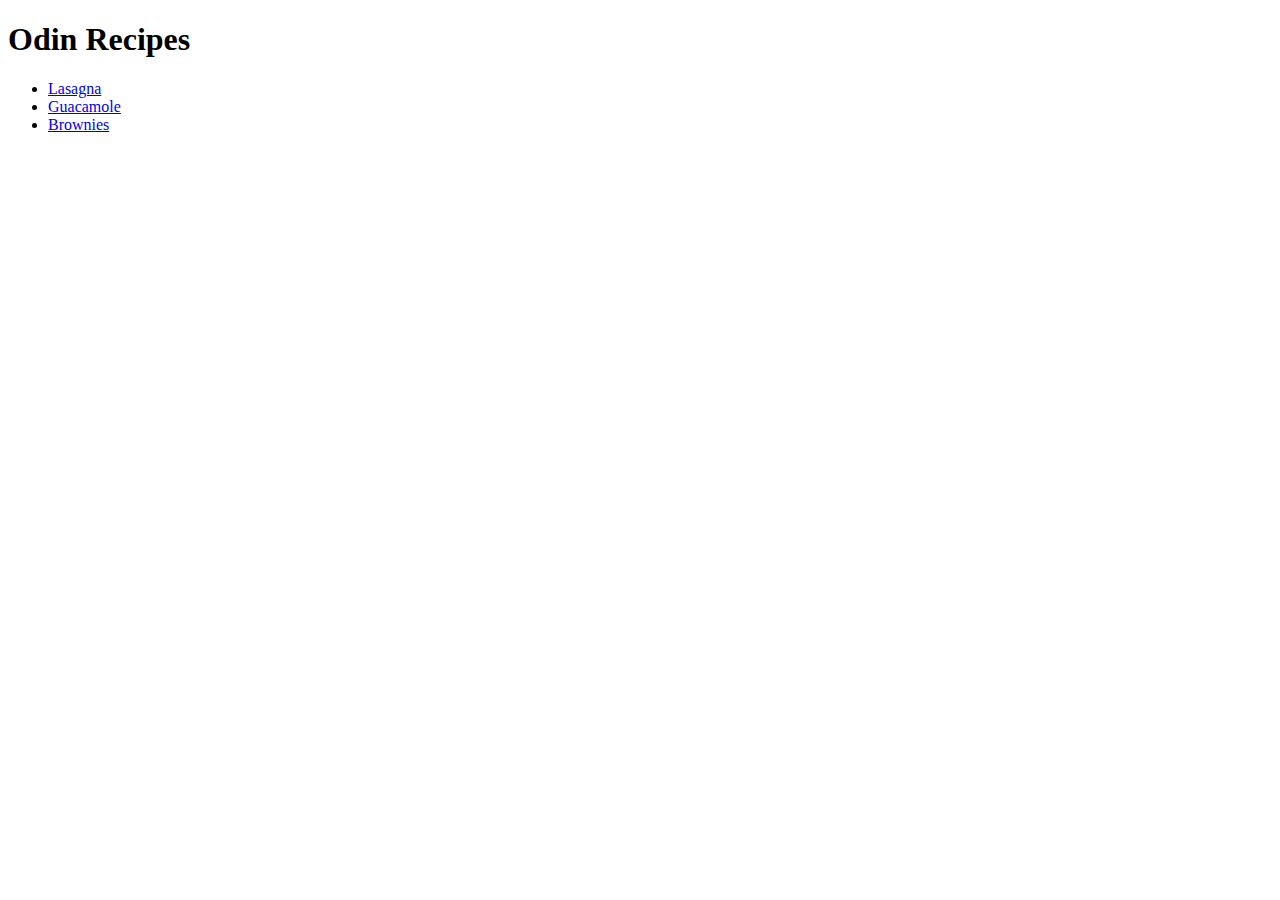
<file: index.html>
<!DOCTYPE html>
<html lang="en">
<head>
    <meta charset="UTF-8">
    <meta http-equiv="X-UA-Compatible" content="IE=edge">
    <meta name="viewport" content="width=device-width, initial-scale=1.0">
    <title>Document</title>
</head>
<body>
    <h1>Odin Recipes</h1>
    <ul>
        <li><a href="recipes/lasagna.html">Lasagna</a></li>
        <li><a href="recipes/guacamole.html">Guacamole</a></li>
        <li><a href="recipes/brownies.html">Brownies</a></li>
    </ul>
</body>
</html>
</file>
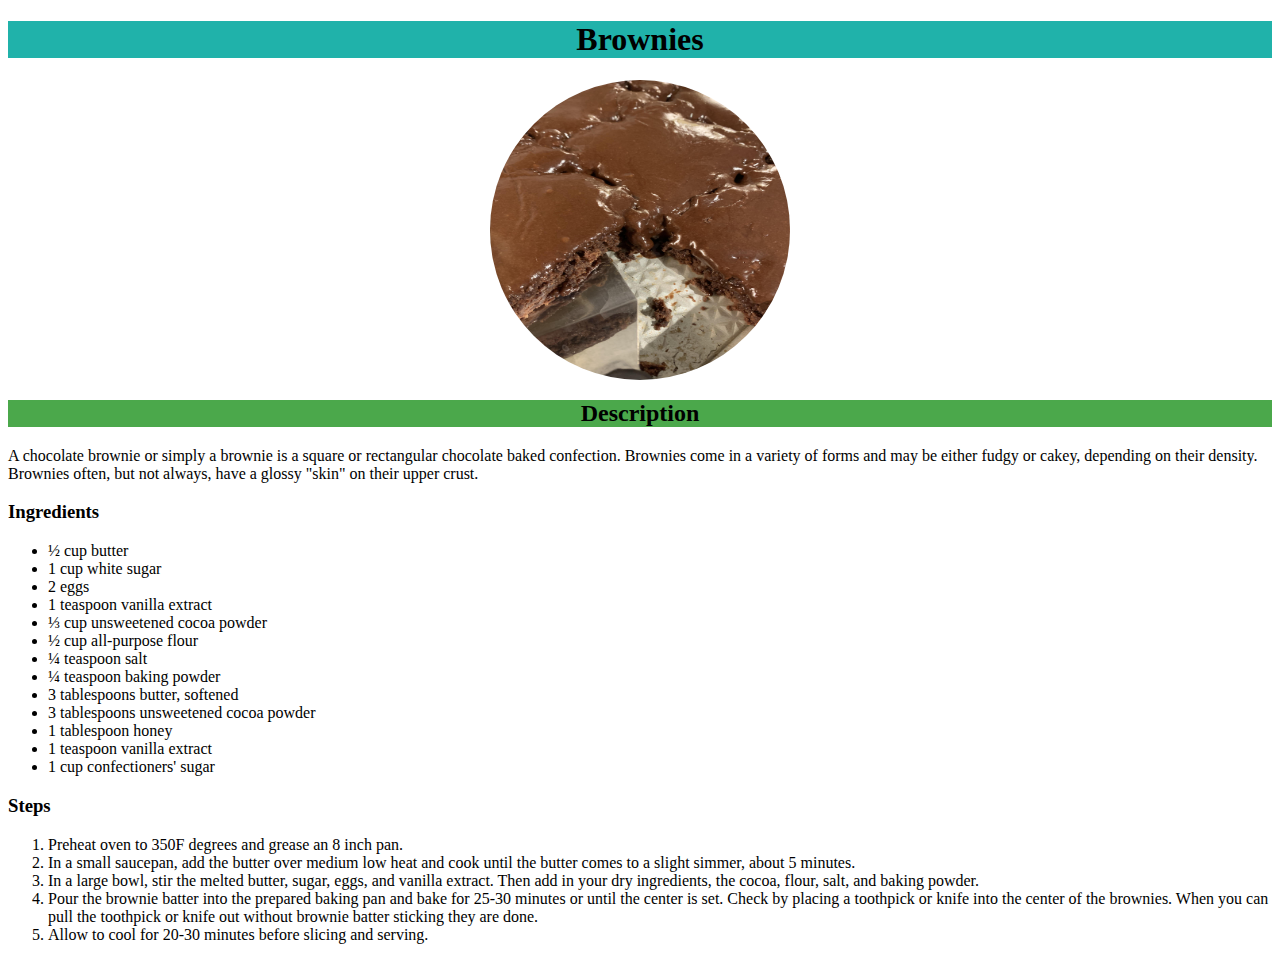
<file: recipes/brownies.html>
<!DOCTYPE html>
<html lang="en">
<head>
    <meta charset="UTF-8">
    <meta http-equiv="X-UA-Compatible" content="IE=edge">
    <meta name="viewport" content="width=device-width, initial-scale=1.0">
    <title>Brownies</title>
    <link rel="stylesheet" href="style.css">
</head>
<body>
    <h1>Brownies</h1>
    <img src="brownies-image.jpeg" alt="An image of brownies" width="500" height="600">
    <h2>Description</h2>
        <p>
            A chocolate brownie or simply a brownie is a square or 
            rectangular chocolate baked confection. Brownies come in
            a variety of forms and may be either fudgy or cakey, depending 
            on their density. Brownies often, but not always, 
            have a glossy "skin" on their upper crust.
        </p>

    <h3>Ingredients</h3>
        <ul>
            <li>½ cup butter</li>
            <li>1 cup white sugar</li>
            <li>2 eggs</li>
            <li>1 teaspoon vanilla extract</li>
            <li>⅓ cup unsweetened cocoa powder</li>
            <li>½ cup all-purpose flour</li>
            <li>¼ teaspoon salt</li>
            <li>¼ teaspoon baking powder</li>
            <li>3 tablespoons butter, softened</li>
            <li>3 tablespoons unsweetened cocoa powder</li>
            <li>1 tablespoon honey</li>
            <li>1 teaspoon vanilla extract</li>
            <li>1 cup confectioners' sugar</li>
        </ul>
    <h3>Steps</h3>
        <ol>
            <li>Preheat oven to 350F degrees and grease an 8 inch pan.</li>
            <li>In a small saucepan, add the butter over medium low heat 
                and cook until the butter comes to a slight simmer, about 5 minutes.</li>
            <li>In a large bowl, stir the melted butter, sugar, eggs, 
                and vanilla extract. Then add in your dry ingredients, 
                the cocoa, flour, salt, and baking powder.</li>
            <li>Pour the brownie batter into the prepared baking pan and bake 
                for 25-30 minutes or until the center is set. Check by placing a 
                toothpick or knife into the center of the brownies. When you can 
                pull the toothpick or knife out without brownie batter sticking they are done.</li>
            <li>Allow to cool for 20-30 minutes before slicing and serving.</li>
        </ol>
</body>
</html>
</file>
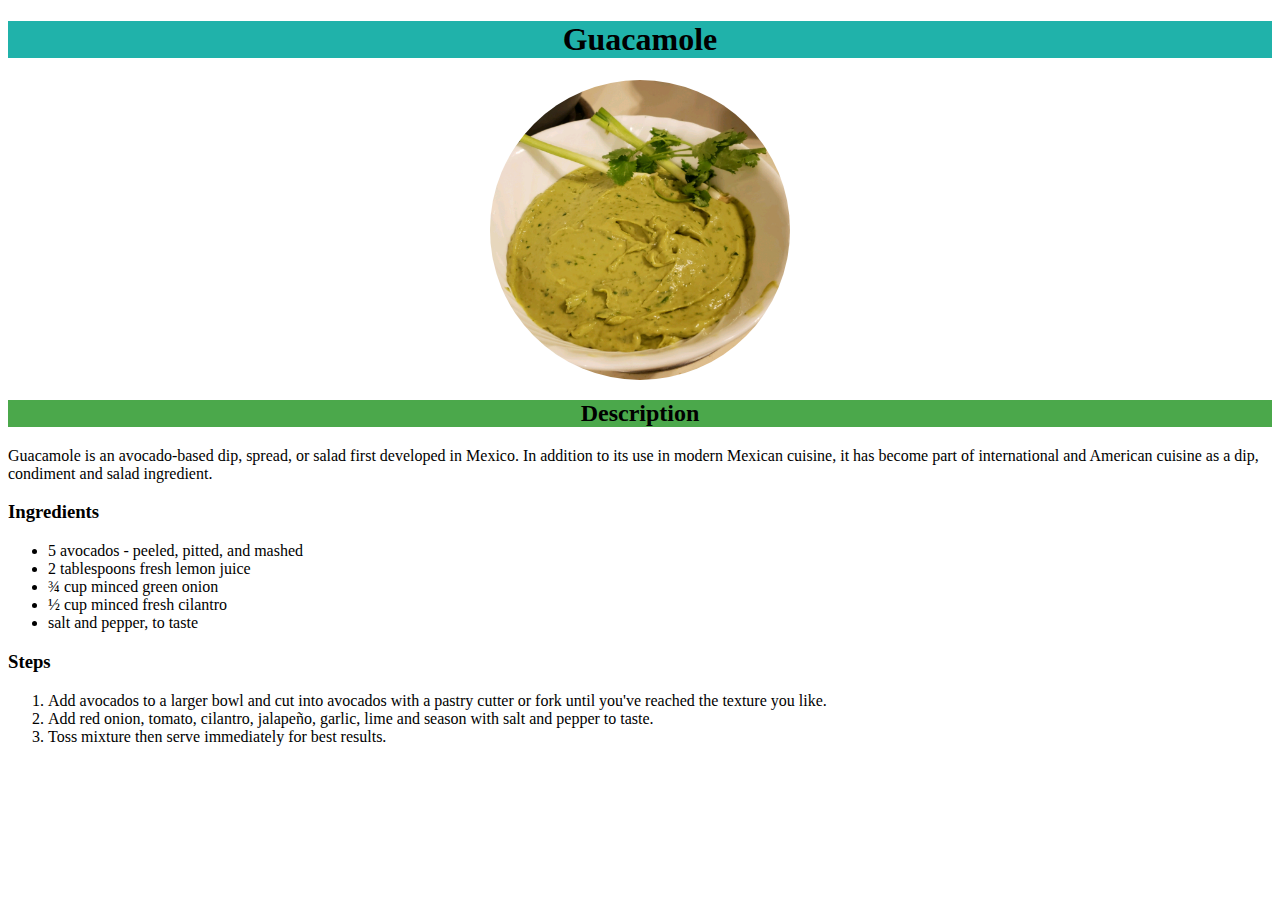
<file: recipes/guacamole.html>
<!DOCTYPE html>
<html lang="en">
<head>
    <meta charset="UTF-8">
    <meta http-equiv="X-UA-Compatible" content="IE=edge">
    <meta name="viewport" content="width=device-width, initial-scale=1.0">
    <title>Guacamole</title>
    <link rel="stylesheet" href="style.css">
</head>
<body>
    <h1>Guacamole</h1>
    <img src="guacamole-image.jpeg" alt="An image of guacamole" width="500" height="600">
    <h2>Description</h2>
        <p>
            Guacamole is an avocado-based dip, spread, or salad 
            first developed in Mexico. In addition to its use in 
            modern Mexican cuisine, it has become part of international 
            and American cuisine as a dip, condiment and salad ingredient.
        </p>
    
    <h3>Ingredients</h3>
        <ul>
            <li>5 avocados - peeled, pitted, and mashed</li>
            <li>2 tablespoons fresh lemon juice</li>
            <li>¾ cup minced green onion</li>
            <li>½ cup minced fresh cilantro</li>
            <li>salt and pepper, to taste</li>
        </ul>
    <h3>Steps</h3>
        <ol>
            <li>Add avocados to a larger bowl and cut into avocados with a pastry 
                cutter or fork until you've reached the texture you like.</li>
            <li>Add red onion, tomato, cilantro, jalapeño, garlic, lime 
                and season with salt and pepper to taste.</li>
            <li>Toss mixture then serve immediately for best results.</li>
        </ol>
</body>
</html>
</file>
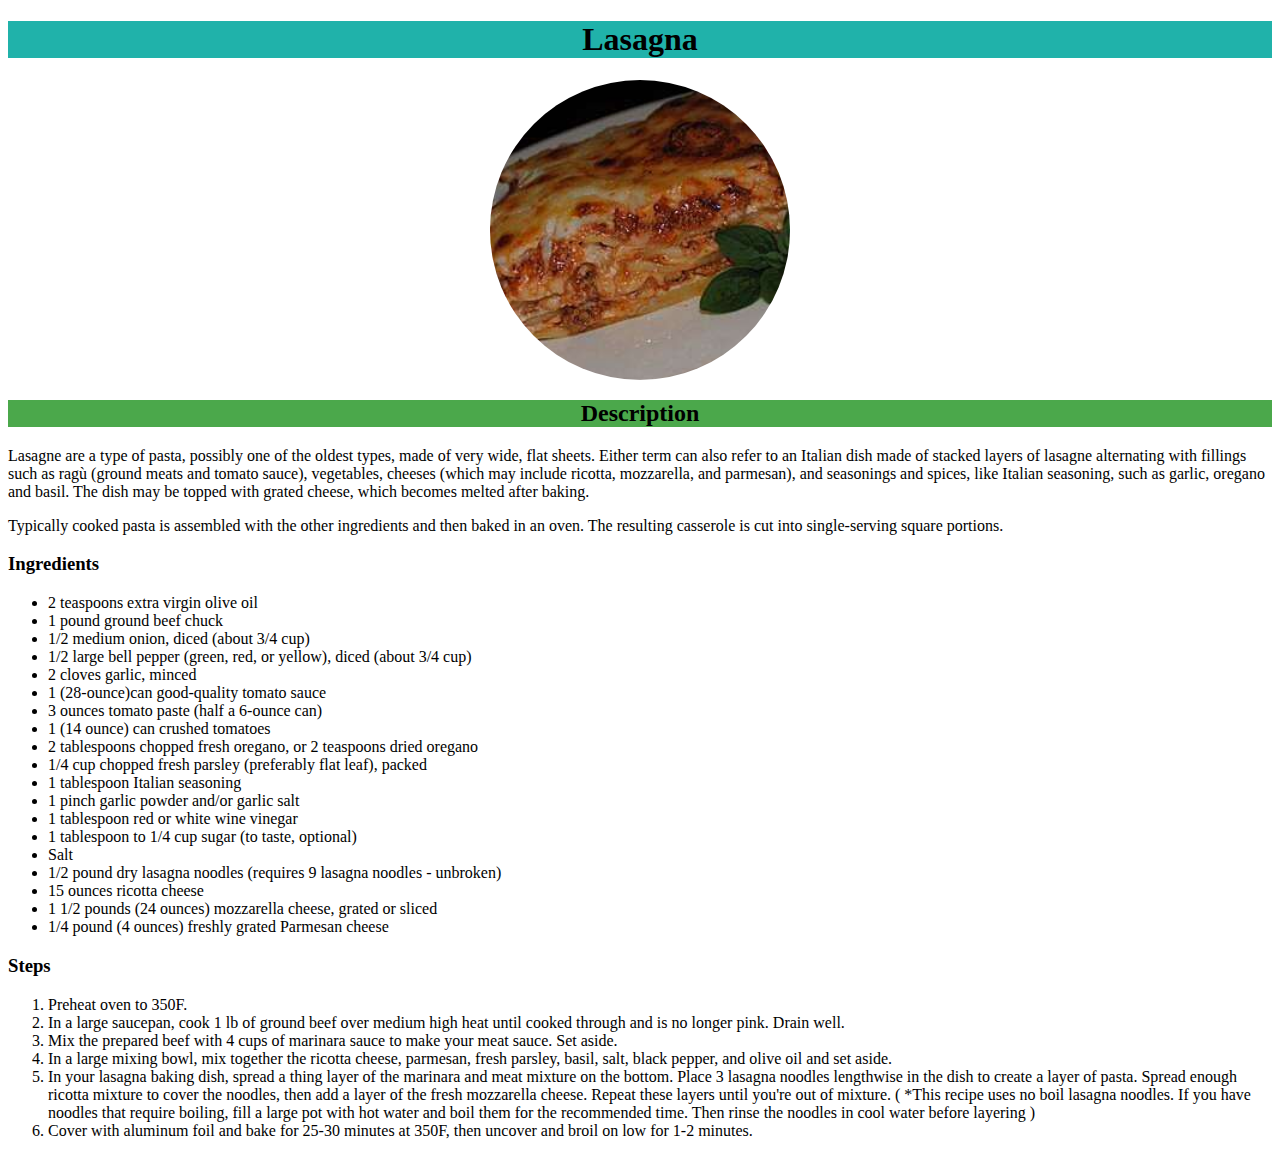
<file: recipes/lasagna.html>
<!DOCTYPE html>
<html lang="en">
<head>
    <meta charset="UTF-8">
    <meta http-equiv="X-UA-Compatible" content="IE=edge">
    <meta name="viewport" content="width=device-width, initial-scale=1.0">
    <title>Lasagna</title>
    <link rel="stylesheet" href="style.css">
</head>
<body>
    <h1>Lasagna</h1>
    <img src="lasagna-image.jpeg" alt="An image of lasagna">
    <h2>Description</h2>
        <p>
            Lasagne are a type of pasta, possibly one of the oldest types,
            made of very wide, flat sheets. Either term can also refer to an 
            Italian dish made of stacked layers of lasagne alternating with fillings 
            such as ragù (ground meats and tomato sauce), vegetables, cheeses (which may include ricotta, 
            mozzarella, and parmesan), and seasonings and spices, like Italian 
            seasoning, such as garlic, oregano and basil. The dish may be topped
            with grated cheese, which becomes melted after baking. 
        </p>
        <p>   
            Typically cooked pasta is assembled with the other ingredients and then 
            baked in an oven. The resulting casserole is cut into single-serving square portions.
        </p>
    <h3>Ingredients</h3>
        <ul>
            <li>2 teaspoons extra virgin olive oil</li>
            <li>1 pound ground beef chuck</li>
            <li>1/2 medium onion, diced (about 3/4 cup)</li>
            <li>1/2 large bell pepper (green, red, or yellow), diced (about 3/4 cup)</li>
            <li>2 cloves garlic, minced</li>
            <li>1 (28-ounce)can good-quality tomato sauce</li>
            <li>3 ounces tomato paste (half a 6-ounce can)</li>
            <li>1 (14 ounce) can crushed tomatoes</li>
            <li>2 tablespoons chopped fresh oregano, or 2 teaspoons dried oregano</li>
            <li>1/4 cup chopped fresh parsley (preferably flat leaf), packed</li>
            <li>1 tablespoon Italian seasoning</li>
            <li>1 pinch garlic powder and/or garlic salt</li>
            <li>1 tablespoon red or white wine vinegar</li>
            <li>1 tablespoon to 1/4 cup sugar (to taste, optional)</li>
            <li>Salt</li>
            <li>1/2 pound dry lasagna noodles (requires 9 lasagna noodles - unbroken)</li>
            <li>15 ounces ricotta cheese</li>
            <li>1 1/2 pounds (24 ounces) mozzarella cheese, grated or sliced</li>
            <li>1/4 pound (4 ounces) freshly grated Parmesan cheese</li>
        </ul>
    <h3>Steps</h3>
        <ol>
            <li>Preheat oven to 350F.</li>
            <li>In a large saucepan, cook 1 lb of ground beef over medium high 
                heat until cooked through and is no longer pink. Drain well.</li>
            <li>Mix the prepared beef with 4 cups of marinara sauce to make your meat sauce. Set aside.</li>
            <li>In a large mixing bowl, mix together the ricotta cheese, parmesan, 
                fresh parsley, basil, salt, black pepper, and olive oil and set aside.</li>
            <li>In your lasagna baking dish, spread a thing layer of the marinara 
                and meat mixture on the bottom. Place 3 lasagna noodles lengthwise in 
                the dish to create a layer of pasta. Spread enough ricotta mixture to 
                cover the noodles, then add a layer of the fresh mozzarella cheese. 
                Repeat these layers until you're out of mixture. ( *This recipe uses no boil lasagna noodles. 
                If you have noodles that require boiling, fill a large pot with hot 
                water and boil them for the recommended time. Then rinse the noodles 
                in cool water before layering )</li>
            <li>Cover with aluminum foil and bake for 25-30 minutes at 350F, 
                then uncover and broil on low for 1-2 minutes.</li>

        </ol>
</body>
</html>
</file>
<file: recipes/style.css>
h1 {
    background-color: lightseagreen;
    color: black;
    font-size: 32px;
    text-align: center;
    font-weight: bold;
}
img {
    max-height: 300px;
    max-width: 300px;
    height: auto;
    display: block;
    margin-left: auto;
    margin-right: auto;
    width: 50%;
    border-radius: 50%;
}
h2 {
    background-color: rgb(75, 168, 75);
    color: black;
    font-size: 24px;
    text-align: center;
    font-weight: bold;
}
</file>
